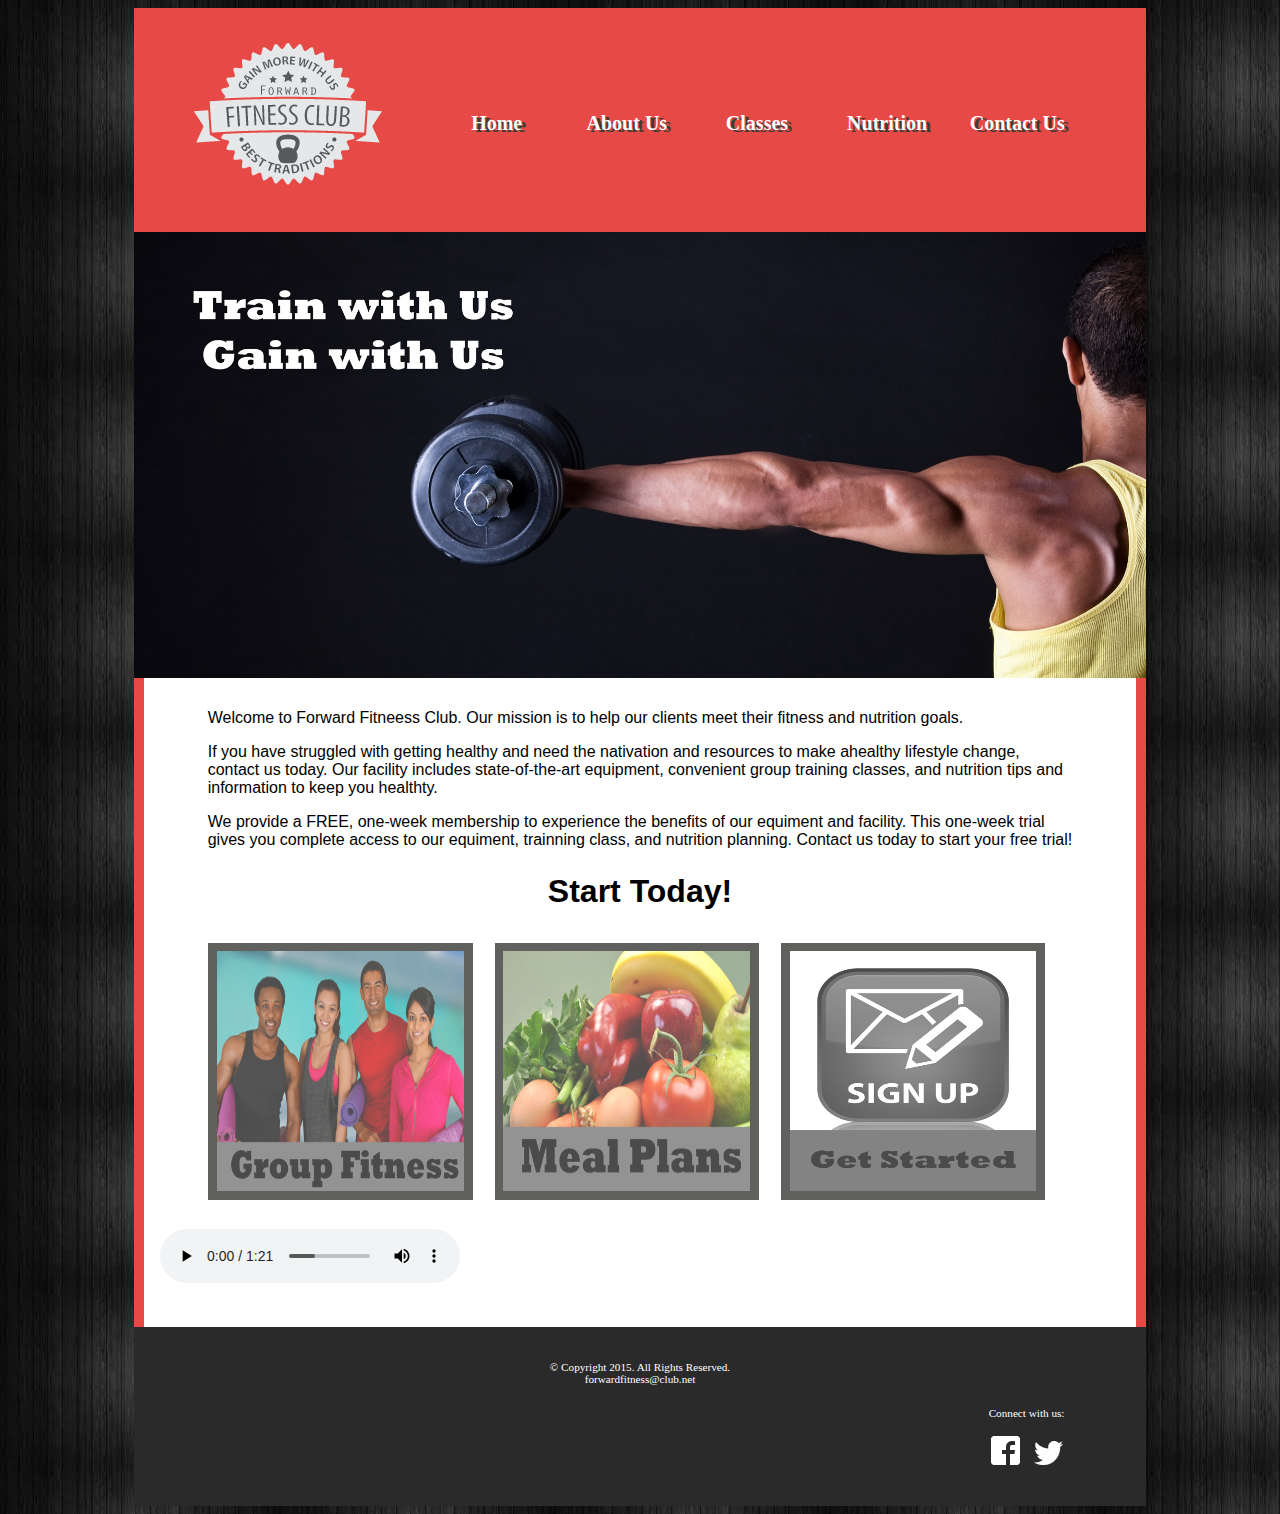
<file: index.html>
<!DOCTYPE html>
<!-- Nguyen Thanh Quang - B1906749
	13/5/2021-->
<html lang="en"> <!--Khai báo ngôn ngữ của trang web là tiếng Anh-->
<head>
	<link rel="stylesheet" href="css/style.css"> <!--Liên kết đến tập tin css-->
	<title>Forward Fitness Club</title> <!--Tiêu đề trang web-->
	<meta charset="utf-8"> <!--Sử dụng bộ mã Unicode-->
	<meta name="viewport" content="width=device-width, initial-scale=1"> <!--thiết lập cho trang web hiển thị tương ứng với kích thước của từng thiết bị khác nhau. Đặt chiều rộng của trang web theo chiều rộng màn hình của thiết bị. Và thiết lập mức phóng ban đầu-->
	<meta name="description" content="Forward Fitness Club is an elite fitness center dedicated to helping our clients achieve their fitness and nutrition goals. We provide state-of-the-art fitness equipment, group fitness classes, and nutrition planning.">
	<!--Meta description mô tả nội dung của một trang web. Các công cụ tìm kiếm hiển thị meta description trong kết quả khi nó chứa các từ khóa đang được người dùng truy vấn.-->
	
	<script>
		//Hiển thị thông báo sau 2 giây
		setTimeout (function delay() {
		alert("Begin your FREE one week trial membership today!")},2000);
	</script>
</head>
<body>

	<div id="container" class="day"> <!--Sử dụng container để định dạng phần body của trang web-->
	
	<!--Sử dụng header để hiển thị logo trang web-->
	<header>
		<a href="index.html"><img src="images/ffc_logo.png" alt="Forward Fitness Club Logo"></a>
	</header>
	
	<!--Sử dụng nav để hiển các liên kết đến các trang khác trong website-->
	<nav>
		<ul>
			<li><a href="index.html">Home</a></li>
			<li><a href="about.html">About Us</a></li>
			<li><a href="class.html">Classes</a></li>
			<li><a href="nutrition.html">Nutrition</a></li>
			<li><a href="contact.html">Contact Us</a></li>
		</ul>
	</nav>
	
	<!-- Home Page Banner -->
	<div id="banner" class="desktop">
		<img src="images/homeBanner.jpg" alt="fitness banner image">
	</div>

	<!-- Sử dụng vùng main để thêm nội dung chính của trang web-->
	<main>
		
		<p>Welcome to Forward Fitneess Club. Our mission is to help our clients meet
		their fitness and nutrition goals.</p>
		
		<!--Nội dung trong thẻ div bên dưới được hiển thị cho thiết bị điện thoại-->
		<div class="mobile">
			
			<h3>FREE One-Week Trial Membership!</h3>
			<p><a href="tel: 814559608"> Call Us Today to Get Started</a></p> <!--Thêm liên kết số điện thoại-->
				
			<!--Giờ mở cửa-->
			<h4>Fitness Club Hours:</h4>
			<p>Monday - Thursday: 6:00am - 6:00pm<br>
			Friday: 6:00am - 4:00pm<br>
			Saturday: 8:00am - 6:00pm<br>
			Sunday: CLosed</p>
		</div>
			
		<!--Nội dung trong thẻ div bên dưới được hiển thị cho máy tính và máy tính bảng-->	
		<div class="desktop">
			<p>If you have struggled with getting healthy and need the nativation and resources to make ahealthy
			lifestyle change, contact us today. Our facility includes state-of-the-art equipment, convenient group
			training classes, and nutrition tips and information to keep you healthty.</p>
				
			<p>We provide a FREE, one-week membership to
			experience the benefits of our equiment and facility.
			This one-week trial gives you complete access to our equiment,
			trainning class, and nutrition planning. Contact us today to 
			start your free trial!</p>
				
			<h1>Start Today!</h1>
				
				<!--Liên kết đến các trang class.html, nutrition.html, contact.html được hiển thị bằng hình ảnh-->
			<figure>
				<a href="class.html"><img src="images/group.jpg" alt="group fitness"></a>
				<a href="nutrition.html"><img src="images/nutrition.jpg" alt="good nutrition"></a>
				<a href="contact.html"><img src="images/signup.jpg" alt="sign up icon"></a>
			</figure>
			
		</div>
		
		<!--Tự động phát âm thanh và hiển thị các nút điều khiển âm thanh (trình duyệt sẽ tự động phát file âm thanh đầu tiên được nó hỗ trợ)-->
		<audio autoplay controls>
			<source src="media/ffc_aud.mp3" type="audio/mp3">
			<source src="media/ffc_aud.ogg" type="audio/ogg">
			<source src="media/ffc_aud.wav" type="audio/wav">
			<p>Your browser does not support the audio tag.</p>
		</audio>
			
	</main>
	
	<footer> <!--Phần footer hiển thị bản quyền trang web và phương thức liên lạc-->
		<div id="coppyright">
			<p>&copy; Copyright 2015. All Rights Reserved.<br>
				<a href="mailto:forwardfitness@club.net">forwardfitness@club.net</a></p>
		</div>
		<div id="social">
			<p>Connect with us:</p>
			<p><a href="https://www.facebook.com/fwdfitclub"><img src="images/fblogo.png" alt="Facebook logo"></a>
			<a href="https://twitter.com/fwdfitclub"><img src="images/twitterlogo.png" alt="Twitter Logo"></a></p>
		</div>
	</footer>
	
	</div>
</body>
</html>
</file>
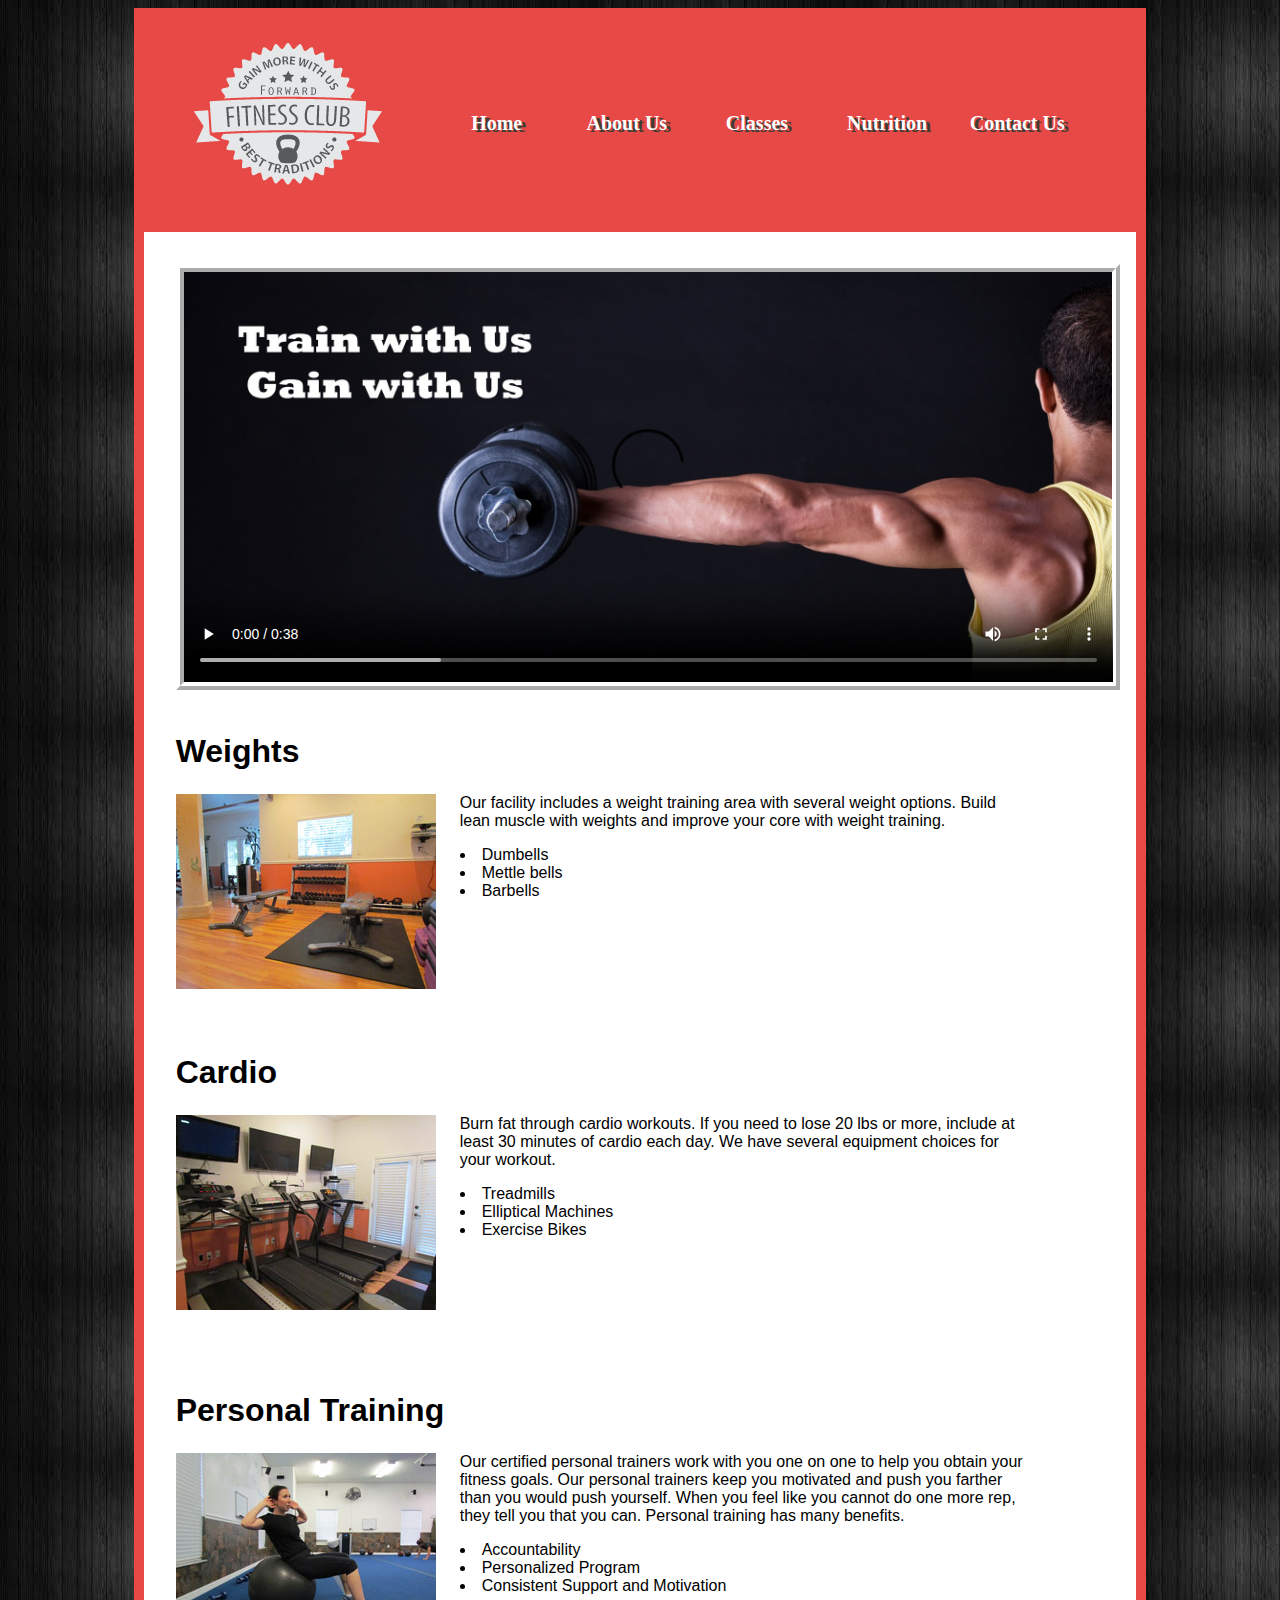
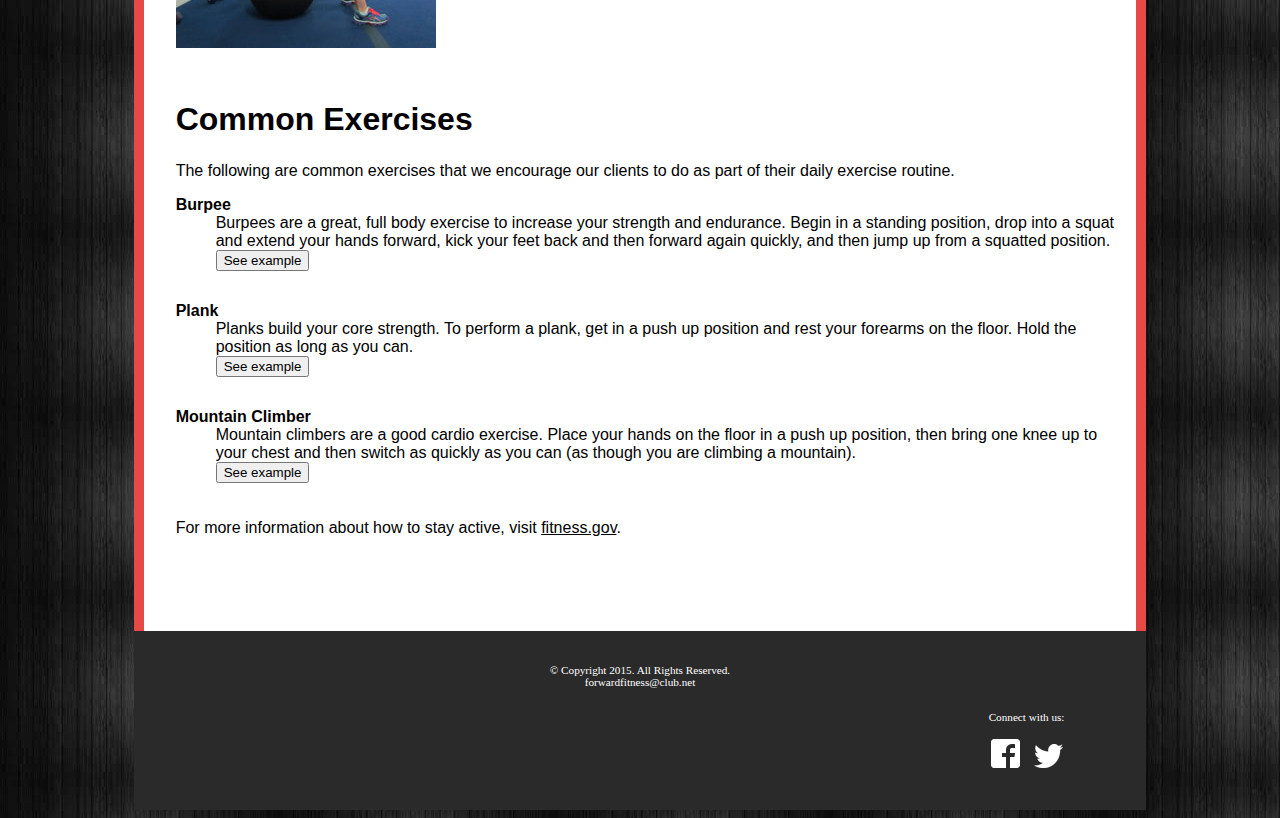
<file: about.html>
<!DOCTYPE html>
<!-- Nguyen Thanh Quang - B1906749
	13/5/2021-->
<html lang="en"> <!--Khai báo ngôn ngữ của trang web là tiếng Anh-->
<head>
	<title>Forward Fitness Club</title> <!--Tiêu đề trang web-->
	<meta charset="utf-8"> <!--Sử dụng bộ mã Unicode-->
	
	<meta name="viewport" content="width=device-width, initial-scale=1"> <!--thiết lập cho trang web hiển thị tương ứng với kích thước của từng thiết bị khác nhau. Đặt chiều rộng của trang web theo chiều rộng màn hình của thiết bị. Và thiết lập mức phóng ban đầu-->
	<meta name="description" content="Forward Fitness Club is an elite fitness center dedicated to helping our clients achieve their fitness and nutrition goals. We provide state-of-the-art fitness equipment, group fitness classes, and nutrition planning.">
	<!--Meta description mô tả nội dung của một trang web. Các công cụ tìm kiếm hiển thị meta description trong kết quả khi nó chứa các từ khóa đang được người dùng truy vấn.-->
	<link rel="stylesheet" href="css/style.css"> <!--Liên kết đến tập tin css-->
</head>
<body>

	<div id="container"> <!--Sử dụng container để định dạng phần body của trang web-->
	
	<!--Sử dụng header để hiển thị logo trang web-->
	<header>
		<a href="index.html"><img src="images/ffc_logo.png" alt="Forward Fitness Club Logo"></a>
	</header>
	
	<!--Sử dụng nav để hiển các liên kết đến các trang khác trong website-->
	<nav>
		<ul>
			<li><a href="index.html">Home</a></li>
			<li><a href="about.html">About Us</a></li>
			<li><a href="class.html">Classes</a></li>
			<li><a href="nutrition.html">Nutrition</a></li>
			<li><a href="contact.html">Contact Us</a></li>
		</ul>
	</nav>
	
	<!-- Sử dụng vùng main để thêm nội dung chính của trang web-->
	<main>
		<!--Poster của trang web sẽ được hiển thị cho đến khi người dùng nhấn nút play video trên poster-->
		<div class="video">
		<video controls poster="images/homeBanner.jpg">
			<source src="media/ffc_vid.mp4" type="video/mp4">
			<p>Your browser does not support the video tag.</p>
		</video>
		</div>
		<!--Sử dụng các thẻ section để chia nội dung chính thành nhiều phần để tiện định dạng. Trong 3 phần đầu (Weights, Cardio, Personal Training có thêm ảnh và sử dụng thẻ ul để khai trình bày danh sách không thứ tự-->
		<section>	
		<h1>Weights</h1>
		<img class="equip" src="images/equipment1.jpg" alt="Weight Equipment">
		<p>Our facility includes a weight training area with several weight options. Build lean
		muscle with weights and improve your core with weight training.</p>
		<ul class="items">
			<li>Dumbells</li>
			<li>Mettle bells</li>
			<li>Barbells</li>
		</ul>
		</section>
		<section>
		<h1>Cardio</h1>
		<img class="equip" src="images/equipment2.jpg" alt="Cardio Equipment">
		<p>Burn fat through cardio workouts. If you need to lose 20 lbs or more, include at least 30 minutes of cardio each day. We have several equipment choices for your workout.</p>
		<ul class="items">
			<li>Treadmills</li>
			<li>Elliptical Machines</li>
			<li>Exercise Bikes</li>
		</ul>
		</section>
		
		<section>
		<h1>Personal Training</h1>
		<img class="equip" src="images/equipment3.jpg" alt="Personal Training">
		<p>Our certified personal trainers work with you one on one to help you obtain your fitness goals. Our personal trainers keep you motivated and push you farther than you would push yourself. When you feel like you cannot do one more rep, they tell you that you can. Personal training has many benefits.</p>
		<ul class="items"> 
			<li>Accountability</li>
			<li>Personalized Program</li>
			<li>Consistent Support and Motivation</li>
		</ul>
		</section>
		
		<!--Phần "common exercises" chỉ hiển thị trên thiết bị máy tính và máy tính bảng. Phần này có sử dụng thẻ dl để khai báo danh sách định nghĩa-->
		<section class="tablet">
		<h1>Common Exercises</h1>
		<p>The following are common exercises that we encourage our clients to do as part of their daily exercise routine.</p>
		<dl>
			<dt>Burpee</dt>
			<dd>Burpees are a great, full body exercise to increase your strength and endurance. Begin in a standing position, drop into a squat
			and extend your hands forward, kick your feet back and then forward again quickly, and then jump up from a squatted position.
			<br>
			<button onclick="burpees()" id="burpee">See example</button> <!--Mở trang burpees.html-->
			</dd>

			<dt>Plank</dt>
			<dd>Planks build your core strength. To perform a plank, get in a push up position and rest your forearms on the floor.
			Hold the position as long as you can.
			<br>
			<button onclick="plank()" id="plank">See example</button> <!--Mở trang plank.html-->
			</dd>

			<dt>Mountain Climber</dt>
			<dd>Mountain climbers are a good cardio exercise. Place your hands on the floor in a push up position, then bring one
			knee up to your chest and then switch as quickly as you can (as though you are climbing a mountain).
			<br>
			<button onclick="mtnClimber()" id="mc">See example</button><!--Mở trang mtn.html-->
			</dd>
			</dl>
			<p>For more information about how to stay active, visit <a href=”http://www.fitness.gov/be-active/ways-to-be-active/”>fitness.gov</a>.</p><!--Thêm liên kết tuyệt đối-->
		</section>
	</main>
	
	<footer> <!--Phần footer hiển thị bản quyền trang web và phương thức liên lạc-->
		<div id="coppyright">
			<p>&copy; Copyright 2015. All Rights Reserved.<br>
				<a href="mailto:forwardfitness@club.net">forwardfitness@club.net</a></p>
		</div>
		<div id="social">
			<p>Connect with us:</p>
			<p><a href="https://www.facebook.com/fwdfitclub"><img src="images/fblogo.png" alt="Facebook logo"></a>
			<a href="https://twitter.com/fwdfitclub"><img src="images/twitterlogo.png" alt="Twitter Logo"></a></p>
		</div>
	</footer>
	
	</div>
	<!--Scripts để mở các trang web example-->
	<script src="scripts/utilities.js"></script>
	<script src="scripts/seeExample.js"></script>
</body>
</html>
</file>
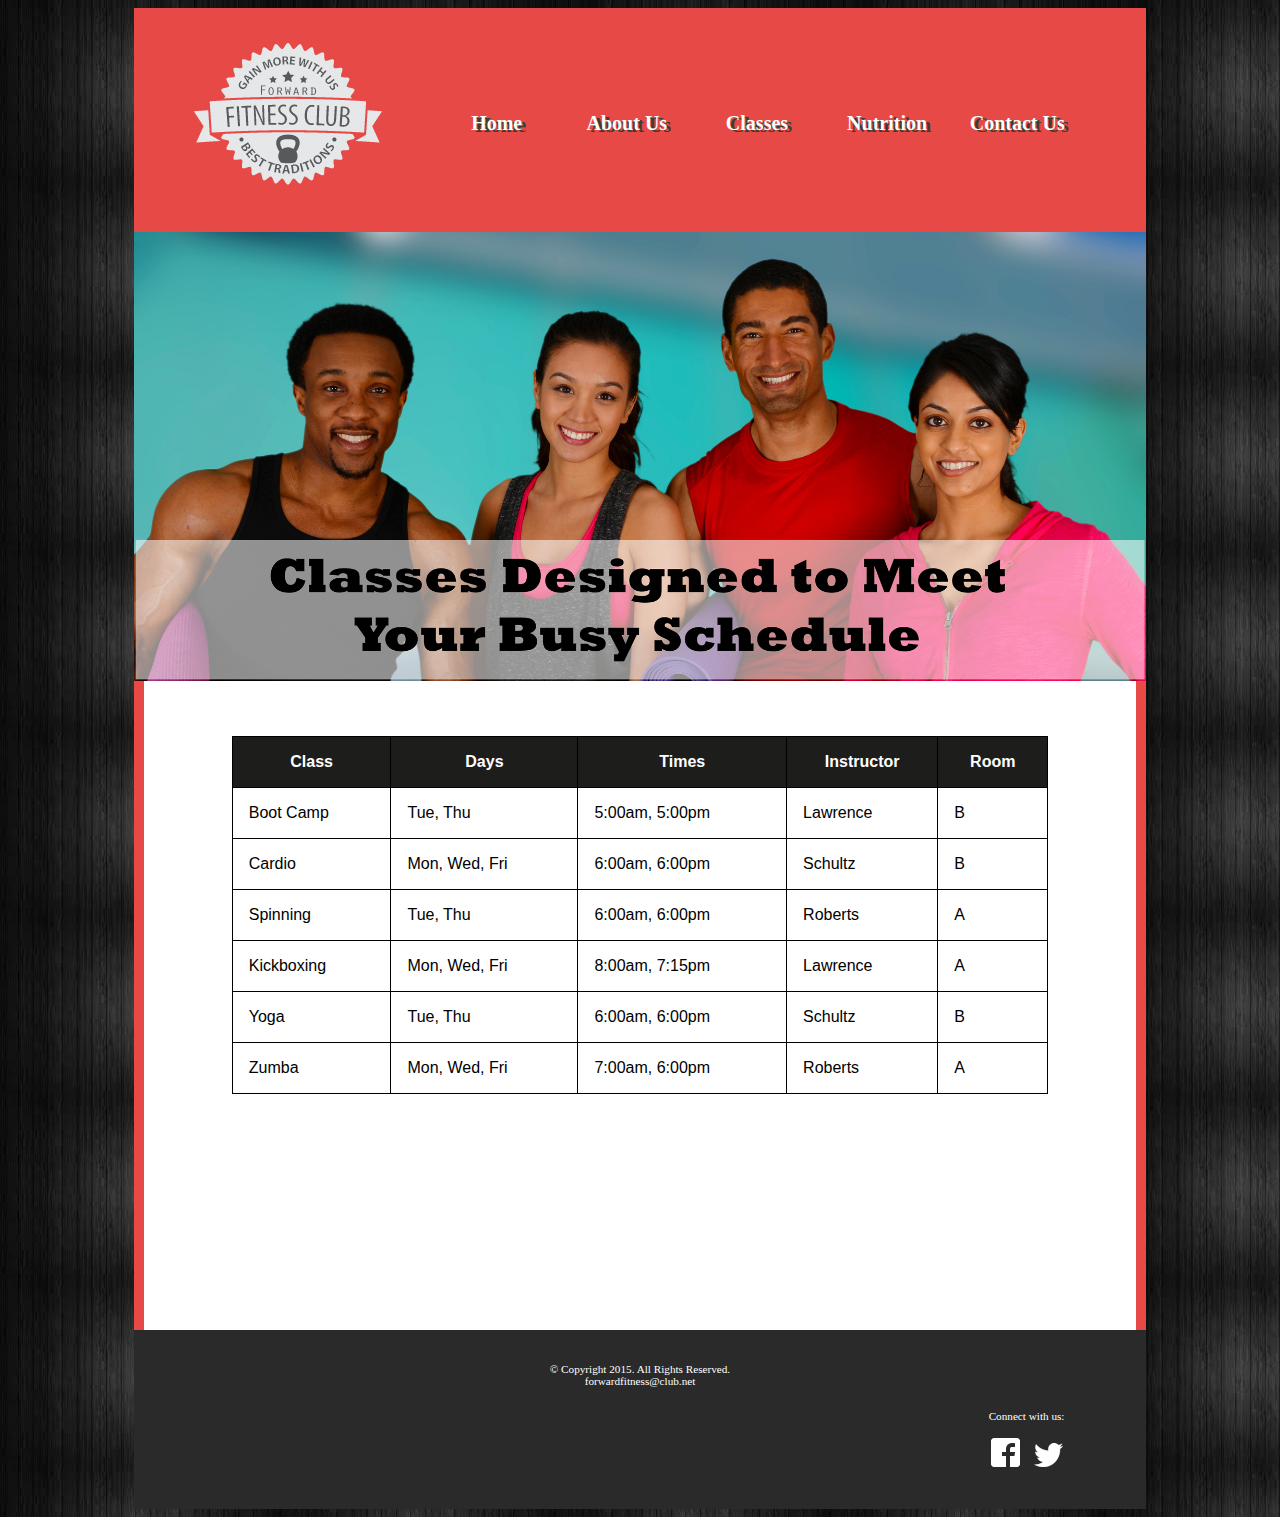
<file: class.html>
<!DOCTYPE html>
<!-- Nguyen Thanh Quang - B1906749
	13/5/2021-->
<html lang="en"> <!--Khai báo ngôn ngữ của trang web là tiếng Anh-->
<head>
	<link rel="stylesheet" href="css/style.css"> <!--Liên kết đến tập tin css-->
	<title>Forward Fitness Club</title> <!--Tiêu đề trang web-->
	<meta charset="utf-8"> <!--Sử dụng bộ mã Unicode-->
	<meta name="viewport" content="width=device-width, initial-scale=1"> <!--thiết lập cho trang web hiển thị tương ứng với kích thước của từng thiết bị khác nhau. Đặt chiều rộng của trang web theo chiều rộng màn hình của thiết bị. Và thiết lập mức phóng ban đầu-->
	<meta name="description" content="Forward Fitness Club is an elite fitness center dedicated to helping our clients achieve their fitness and nutrition goals. We provide state-of-the-art fitness equipment, group fitness classes, and nutrition planning.">
	<!--Meta description mô tả nội dung của một trang web. Các công cụ tìm kiếm hiển thị meta description trong kết quả khi nó chứa các từ khóa đang được người dùng truy vấn.-->
</head>
<body>

	<div id="container"> <!--Sử dụng container để định dạng phần body của trang web-->
	

	<!--Sử dụng header để hiển thị logo trang web-->
	<header>
		<a href="index.html"><img src="images/ffc_logo.png" alt="Forward Fitness Club Logo"></a>
	</header>
	
	<!--Sử dụng nav để hiển các liên kết đến các trang khác trong website-->
	<nav>
		<ul>
			<li><a href="index.html">Home</a></li>
			<li><a href="about.html">About Us</a></li>
			<li><a href="class.html">Classes</a></li>
			<li><a href="nutrition.html">Nutrition</a></li>
			<li><a href="contact.html">Contact Us</a></li>
		</ul>
	</nav>
	
	<!-- Classes Page Banner -->
	<div id="banner" class="desktop">
		<img src="images/classesBanner.jpg" alt="fitness classes banner image">
	</div>
	
	<!-- Sử dụng vùng main để thêm nội dung chính của trang web-->
	<main>
		<!--Hiển thị thông tin lớp học cho thiết bị điện thoại-->
		<div class="mobile">
		
			<h3>Group Fitness Clases</h3>
			<p>Boot Camp: TR 5am &amp; 5pm</p>
			<p>Cardio: MWF 6am &amp; 6pm</p>
			<p>Kickboxing: MWF 8am &amp; 7:15pm</p>
			<p>Spinning: TR 6am &amp; 6pm</p>
			<p>Yoga: TR 6am &amp; 6pm</p>
			<p>Zumba: MWF 7am &amp; 6pm</p>
			
		</div>
		
		
		<!--Hiển thị thông tin lớp học cho máy tính và máy tính bảng-->
		<div class="desktop">
		<!--Trình bày thông tin lớp học bằng bảng-->
			<table><!-- Start Table -->
				<caption>Group Fitness Class Schedule</caption> <!--Thêm tên bảng-->
				<tr><!--Hàng 1 hiển thị tiêu đề các bảng-->
					<th>Class</th>
					<th>Days</th>
					<th>Times</th>
					<th>Instructor</th>
					<th>Room</th>
				</tr>
				<tr><!--Hàng 2 hiển thị thông tin lớp học boot camp-->
					<td>Boot Camp</td>
					<td>Tue, Thu</td>
					<td>5:00am, 5:00pm</td>
					<td>Lawrence</td>
					<td>B</td>
				</tr>
				<tr><!--Hàng 3 hiển thị thông tin lớp học cardio-->
					<td>Cardio</td>
					<td>Mon, Wed, Fri</td>
					<td>6:00am, 6:00pm</td>
					<td>Schultz</td>
					<td>B</td>
				</tr>
				<tr><!--Hàng 4 hiển thị thông tin lớp học Spinning-->
					<td>Spinning</td>
					<td>Tue, Thu</td>
					<td>6:00am, 6:00pm</td>
					<td>Roberts</td>
					<td>A</td>
				</tr>
				<tr><!--Hàng 5 hiển thị thông tin lớp học Kickboxing-->
					<td>Kickboxing</td>
					<td>Mon, Wed, Fri</td>
					<td>8:00am, 7:15pm</td>
					<td>Lawrence</td>
					<td>A</td>
				</tr>
				<tr><!--Hàng 6 hiển thị thông tin lớp học Yoga-->
					<td>Yoga</td>
					<td>Tue, Thu</td>
					<td>6:00am, 6:00pm</td>
					<td>Schultz</td>
					<td>B</td>
				</tr>
				<tr><!--Hàng 7 hiển thị thông tin lớp học zumba-->
					<td>Zumba</td>
					<td>Mon, Wed, Fri</td>
					<td>7:00am, 6:00pm</td>
					<td>Roberts</td>
					<td>A</td>
				</tr>
				
			</table>
	</main>
	
	<footer> <!--Phần footer hiển thị bản quyền trang web và phương thức liên lạc-->
		<div id="coppyright">
			<p>&copy; Copyright 2015. All Rights Reserved.<br>
				<a href="mailto:forwardfitness@club.net">forwardfitness@club.net</a></p>
		</div>
		<div id="social">
			<p>Connect with us:</p>
			<p><a href="https://www.facebook.com/fwdfitclub"><img src="images/fblogo.png" alt="Facebook logo"></a>
			<a href="https://twitter.com/fwdfitclub"><img src="images/twitterlogo.png" alt="Twitter Logo"></a></p>
		</div>
	</footer>
	
	</div>
</body>
</html>
</file>
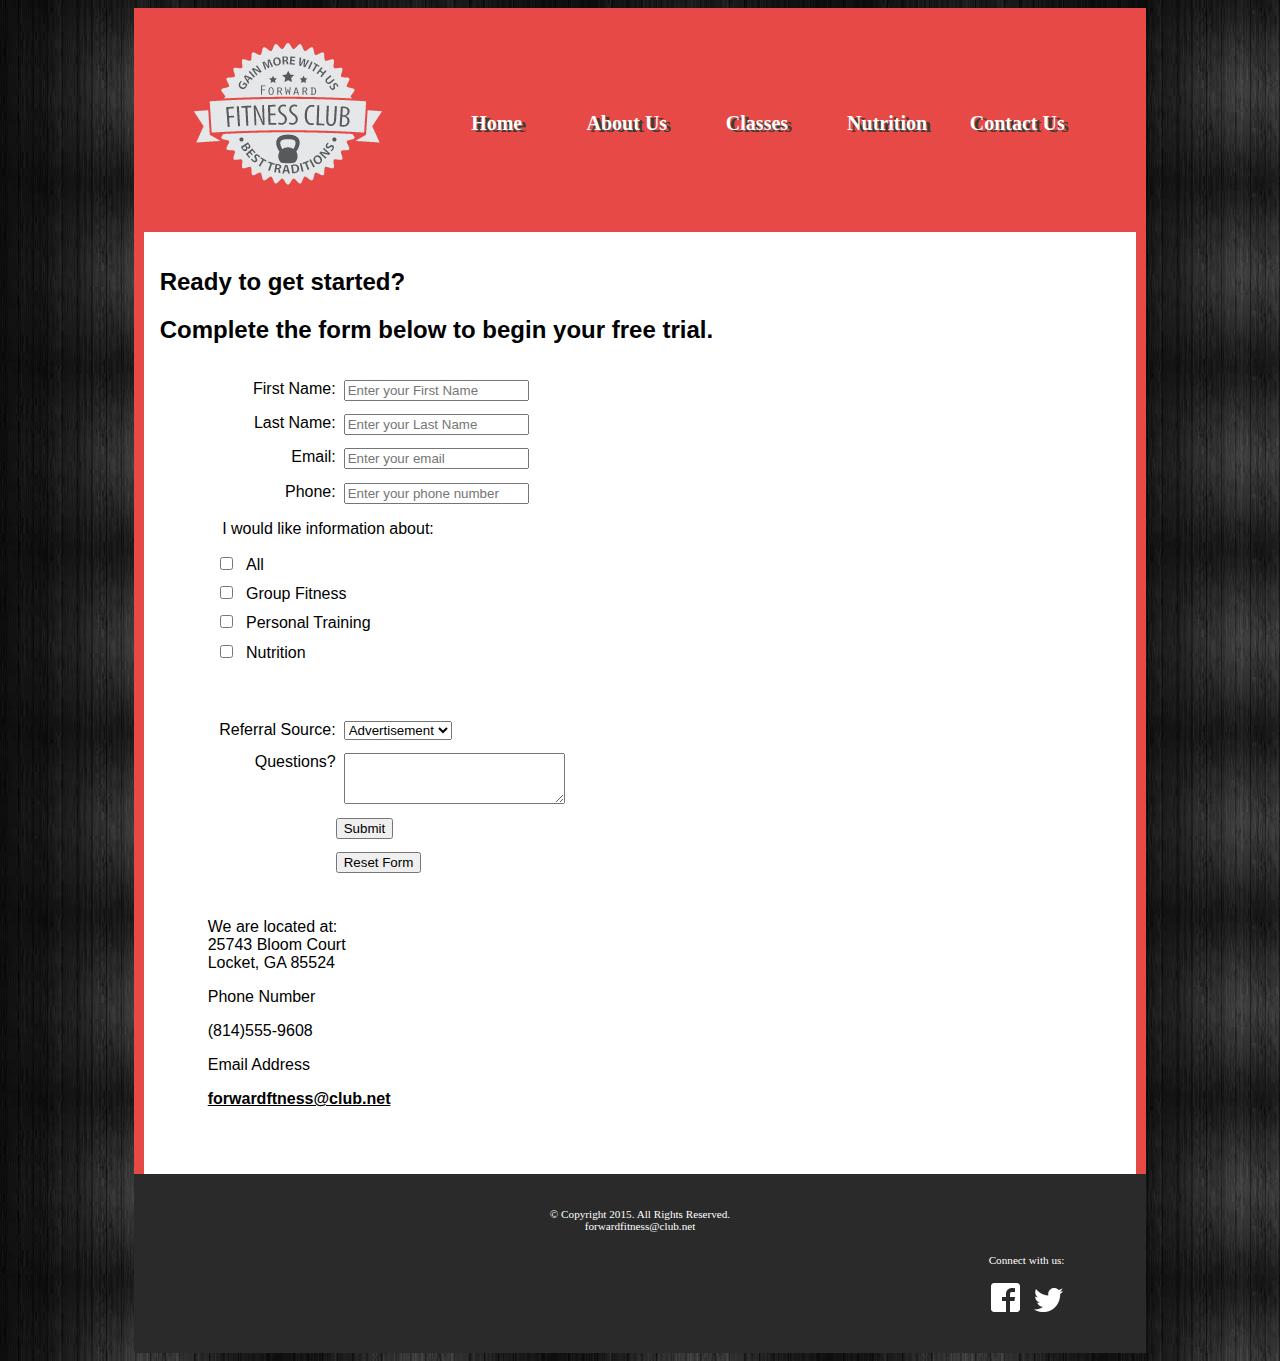
<file: contact.html>
<!DOCTYPE html>
<!-- Nguyen Thanh Quang  - B1906749
13/5/2021-->
<html lang="en"> <!--Khai báo ngôn ngữ của trang web là tiếng Anh-->
<head>
	<title>Forward Fitness Club</title> <!--Tiêu đề trang web-->
	<meta charset="utf-8"> <!--Sử dụng bộ mã Unicode-->
	<meta name="viewport" content="width=device-width, initial-scale=1"> <!--thiết lập cho trang web hiển thị tương ứng với kích thước của từng thiết bị khác nhau. Đặt chiều rộng của trang web theo chiều rộng màn hình của thiết bị. Và thiết lập mức phóng ban đầu-->
	
	<!--Meta description mô tả nội dung của một trang web. Các công cụ tìm kiếm hiển thị meta description trong kết quả khi nó chứa các từ khóa đang được người dùng truy vấn.-->
	<meta name="description" content="Forward Fitness Club is an elite fitness center dedicated to helping our clients achieve their fitness and nutrition goals. We provide state-of-the-art fitness equipment, group fitness classes, and nutrition planning.">
	<link rel="stylesheet" href="css/style.css"> <!--Liên kết đến tập tin css-->
</head>
<body>

	<div id="container"> <!--Sử dụng container để định dạng phần body của trang web-->
	
	
	<!--Sử dụng header để hiển thị logo trang web-->
	<header>
		<a href="index.html"><img src="images/ffc_logo.png" alt="Forward Fitness Club Logo"></a>
	</header>
	
	<!--Sử dụng nav để hiển các liên kết đến các trang khác trong website-->
	<nav>
		<ul>
			<li><a href="index.html">Home</a></li>
			<li><a href="about.html">About Us</a></li>
			<li><a href="class.html">Classes</a></li>
			<li><a href="nutrition.html">Nutrition</a></li>
			<li><a href="contact.html">Contact Us</a></li>
		</ul>
	</nav>
	
	<!-- Sử dụng vùng main để thêm nội dung chính của trang web-->
	<main>
		<h2>Ready to get started?</h2>
		<h2>Complete the form below to begin your free trial.</h2>
		
		<form id="main" action="/contact/" method="post"> <!--Sử dụng form-->
				<!--Sử dụng label để gán nhãn và input type="text" để định dạng kiểu input cho first name và last name-->
				<label for="fName">First Name:</label>
				<input type="text" id="fName" name="fName" placeholder="Enter your First Name">
				
				<label for="lName">Last Name:</label>
				<input type="text" id="lName" name="lName" placeholder="Enter your Last Name">
				<!--Sử dụng input type="email" để tự động kiểm tra giá trị nhập vào-->
				<label for="email">Email:</label>
				<input type="email" id="email" name="email" placeholder="Enter your email"><!--CHECK THIS-->
				<!--Sử dụng input type="tel" để xác định trường nhập số điện thoại-->
				<label for="phone">Phone:</label>
				<input type="tel" id="phone" name="phone" placeholder="Enter your phone number">
				
				<!--Sử dụng check box. Nếu chọn All thì Group Fitness, Personal Training, Nutrition sẽ được chọn; nếu bỏ chọn bất kỳ phần checkbox nào All sẽ không được chọn-->
				<p>I would like information about:</p>
				<ul>
					<li><input type="checkbox" value="all" id="all" class="chkbx">All</li>
					<li><input type="checkbox" name="genre" id="grpfit" value="grpfit" class="chkbx">Group Fitness</li>
					<li><input type="checkbox" name="genre" id="prtrain" value="prtrain" class="chkbx">Personal Training</li>
					<li><input type="checkbox" name="genre" id="nutr" value="nutr" class="chkbx">Nutrition</li>
				</ul>
				
				<!--Sử dụng danh sách chọn (danh sách thả xuống) gồm 5 lựa chọn là: Advertisement, Friend, Google, Social Meadia, Other-->
				<label for="reference">Referral Source:</label>
				<select name="reference" id="reference">
					<option value="ad">Advertisement</option>
					<option value="friend">Friend</option>
					<option value="google">Google</option>
					<option value="social">Social Media</option>
					<option value="other">Other</option>
				</select>
				
				<!--Sử dụng textarea để người dùng nhập câu hỏi-->
				<label for="questions">Questions?</label>
				<textarea id="questions" name="questions" rows="3" cols="25"></textarea>
				
				<!--Khai báo nút submit-->
				<input type="submit" id="submit" value="Submit" class="btn" onclick="tyAlert()">
				
				<!--Khai báo nút reset-->
				<input type="reset" id="reset" value="Reset Form" class="btn">
		</form> <!--Kết thúc form-->

		<!--Hiển thị địa chỉ-->
		<p>We are located at:<br>
		25743 Bloom Court<br>
		Locket, GA 85524</p>
		
		<!--Hiển thị số điện thoại-->
		<p>Phone Number</p>
			<!--Tạo liên kết với số điện thoại đối với điện thoại-->
			<p><a class="mobile" href="tel:8145559608">(814) 555-9608</a>
			<!--Khai báo kiểu trình bày số điệnt thoại trên máy tính và máy tính bảng-->
			<span class="desktop">(814)555-9608</span></p>
		
		<!--Hiển thị địa chỉ email-->
		<p>Email Address<br></p>
		<!--Liên kết đến địa chỉ email được khai báo-->
		<p><a href="mailto:forwardftness@club.net" class="contact">forwardftness@club.net</a></p>
		<br><br>
	</main>
	
	<footer> <!--Phần footer hiển thị bản quyền trang web và phương thức liên lạc-->
		<div id="coppyright">
			<p>&copy; Copyright 2015. All Rights Reserved.<br>
				<a href="mailto:forwardfitness@club.net">forwardfitness@club.net</a></p>
		</div>
		<div id="social">
			<p>Connect with us:</p>
			<p><a href="https://www.facebook.com/fwdfitclub"><img src="images/fblogo.png" alt="Facebook logo"></a>
			<a href="https://twitter.com/fwdfitclub"><img src="images/twitterlogo.png" alt="Twitter Logo"></a></p>
		</div>
	</footer>
	</div>
	<!--Khai báo scripts-->
	<script src="scripts/utilities.js"></script>
	<script src="scripts/myFunction.js"></script>
</body>
</html>
</file>
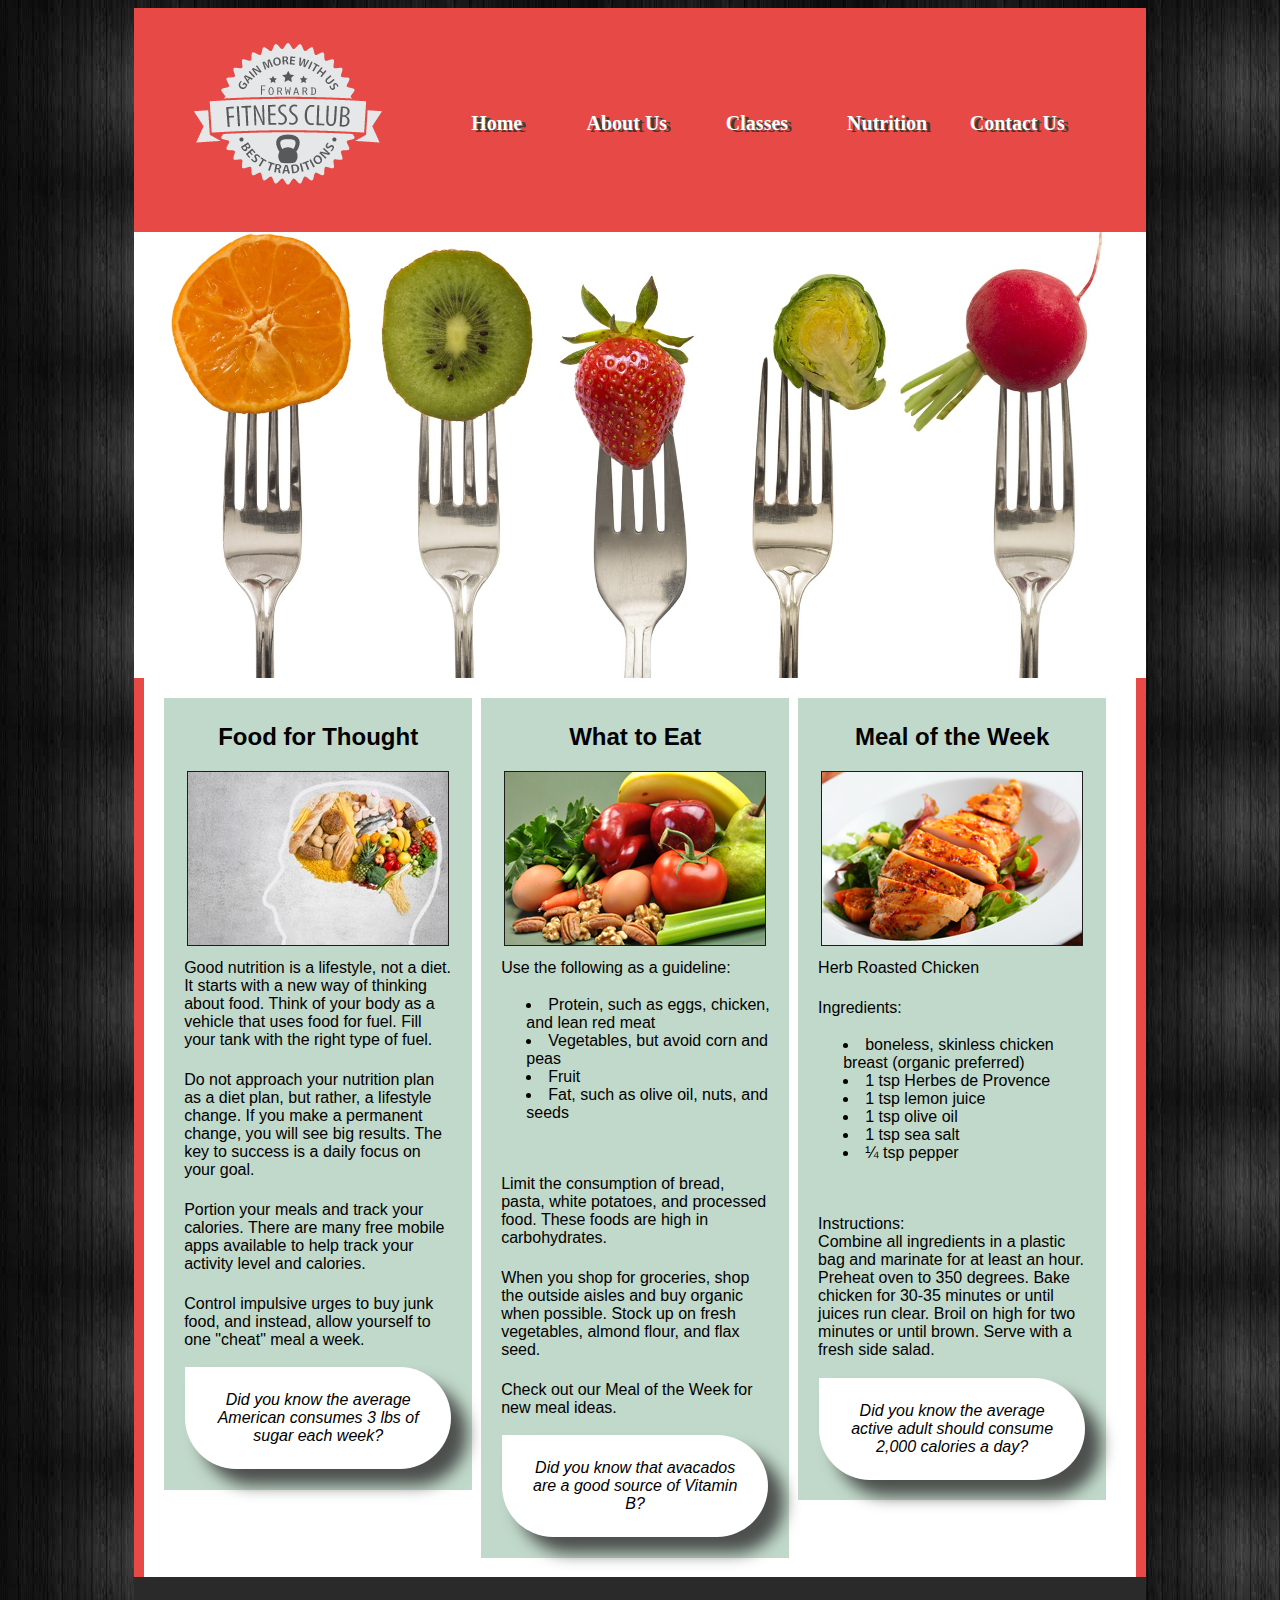
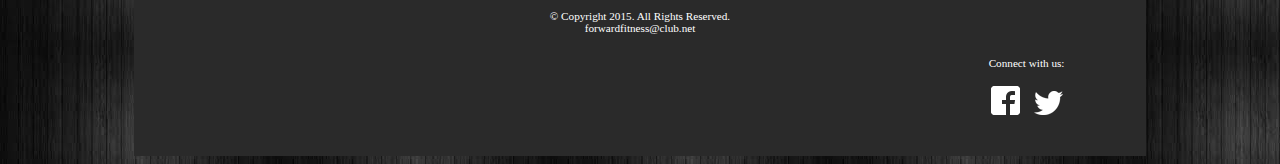
<file: nutrition.html>
<!DOCTYPE html>
<!-- Nguyen Thanh Quang - B1906749
	13/5/2021-->
<html lang="en"> <!--Khai báo ngôn ngữ của trang web là tiếng Anh-->
<head>
	<link rel="stylesheet" href="css/style.css"> <!--Liên kết đến tập tin css-->
	<title>Forward Fitness Club</title> <!--Tiêu đề trang web-->
	<meta charset="utf-8"> <!--Sử dụng bộ mã Unicode-->
	<meta name="viewport" content="width=device-width, initial-scale=1"> <!--thiết lập cho trang web hiển thị tương ứng với kích thước của từng thiết bị khác nhau. Đặt chiều rộng của trang web theo chiều rộng màn hình của thiết bị. Và thiết lập mức phóng ban đầu-->
	<meta name="description" content="Forward Fitness Club is an elite fitness center dedicated to helping our clients achieve their fitness and nutrition goals. We provide state-of-the-art fitness equipment, group fitness classes, and nutrition planning.">
	<!--Meta description mô tả nội dung của một trang web. Các công cụ tìm kiếm hiển thị meta description trong kết quả khi nó chứa các từ khóa đang được người dùng truy vấn.-->
</head>
<body>

	<div id="container"> <!--Sử dụng container để định dạng phần body của trang web-->
	
	<!--Sử dụng header để hiển thị logo trang web-->
	<header>
		<a href="index.html"><img src="images/ffc_logo.png" alt="Forward Fitness Club Logo"></a>
	</header>
	
	<!--Sử dụng nav để hiển các liên kết đến các trang khác trong website-->
	<nav>
		<ul>
			<li><a href="index.html">Home</a></li>
			<li><a href="about.html">About Us</a></li>
			<li><a href="class.html">Classes</a></li>
			<li><a href="nutrition.html">Nutrition</a></li>
			<li><a href="contact.html">Contact Us</a></li>
		</ul>
	</nav>
	
	<!-- Khai báo Nutrition Page Banner cho desktop và tablet-->
	<div id="banner" class="desktop">
		<img src="images/nutritionBanner.jpg" alt="nutrition banner image">
	</div>
	
	<!-- Sử dụng vùng main để thêm nội dung chính của trang web-->
	<main>
	
	<!--Sử dụng article để chia nội dung trang web thành 3 phần. Với mỗi phần lại thêm hình ảnh và định dạng aside cho máy tính và máy tính bảng-->
	<article>
		<h2>Food for Thought</h2>
		<img src="images/nutrition1.jpg" alt="good nutrition" class="desktop">
		<p>Good nutrition is a lifestyle, not a diet. It starts with a new way of thinking about food. Think of your body as a vehicle that uses food for fuel. Fill your tank with the right type of fuel.</p>
		<p>Do not approach your nutrition plan as a diet plan, but rather, a lifestyle change. If you make a permanent change, you will see big results. The key to success is a daily focus on your goal.</p> 
		<p>Portion your meals and track your calories. There are many free mobile apps available to help track your activity level and calories.</p>
		<p>Control impulsive urges to buy junk food, and instead, allow yourself to one "cheat" meal a week.</p>
		<aside>Did you know the average American consumes 3 lbs of sugar each week?</aside>
	</article>
	
	<article>
		<h2>What to Eat</h2>
		<img src="images/nutrition2.jpg" alt="healthy food" class="desktop">
		<p>Use the following as a guideline:</p>
		<ul>
			<li>Protein, such as eggs, chicken, and lean red meat</li>
			<li>Vegetables, but avoid corn and peas</li>
			<li>Fruit</li>
			<li>Fat, such as olive oil, nuts, and seeds</li>
		</ul>
		<p>Limit the consumption of bread, pasta, white potatoes, and processed food. These foods are high in carbohydrates.</p>
		<p>When you shop for groceries, shop the outside aisles and buy organic when possible. Stock up on fresh vegetables, almond flour, and flax seed.</p>
		<p>Check out our Meal of the Week for new meal ideas.</p>
		<aside>Did you know that avacados are a good source of Vitamin B?</aside>
	</article>
	
	<article>
		<h2>Meal of the Week</h2>
		<img src="images/nutrition3.jpg" alt="healthy nutrition meal" class="desktop">
		<p>Herb Roasted Chicken</p>
		<p>Ingredients:</p>
		<ul>
			<li>boneless, skinless chicken breast (organic preferred)</li>
			<li>1 tsp Herbes de Provence</li>
			<li>1 tsp lemon juice</li>
			<li>1 tsp olive oil</li>
			<li>1 tsp sea salt</li>
			<li>&frac14; tsp pepper</li>
		</ul>
		<p>Instructions:<br>
		Combine all ingredients in a plastic bag and marinate for at least an hour. Preheat oven to 350 degrees. Bake chicken for 30-35 minutes or until juices run clear. Broil on high for two minutes or until brown. Serve with a fresh side salad.</p>
		<aside>Did you know the average active adult should consume 2,000 calories a day?</aside>
	</article>
	
	</main>
	
	<footer> <!--Phần footer hiển thị bản quyền trang web và phương thức liên lạc-->
		<div id="coppyright">
			<p>&copy; Copyright 2015. All Rights Reserved.<br>
				<a href="mailto:forwardfitness@club.net">forwardfitness@club.net</a></p>
		</div>
		<div id="social">
			<p>Connect with us:</p>
			<p><a href="https://www.facebook.com/fwdfitclub"><img src="images/fblogo.png" alt="Facebook logo"></a>
			<a href="https://twitter.com/fwdfitclub"><img src="images/twitterlogo.png" alt="Twitter Logo"></a></p>
		</div>
	</footer>
	
	</div>
</body>
</html>
</file>
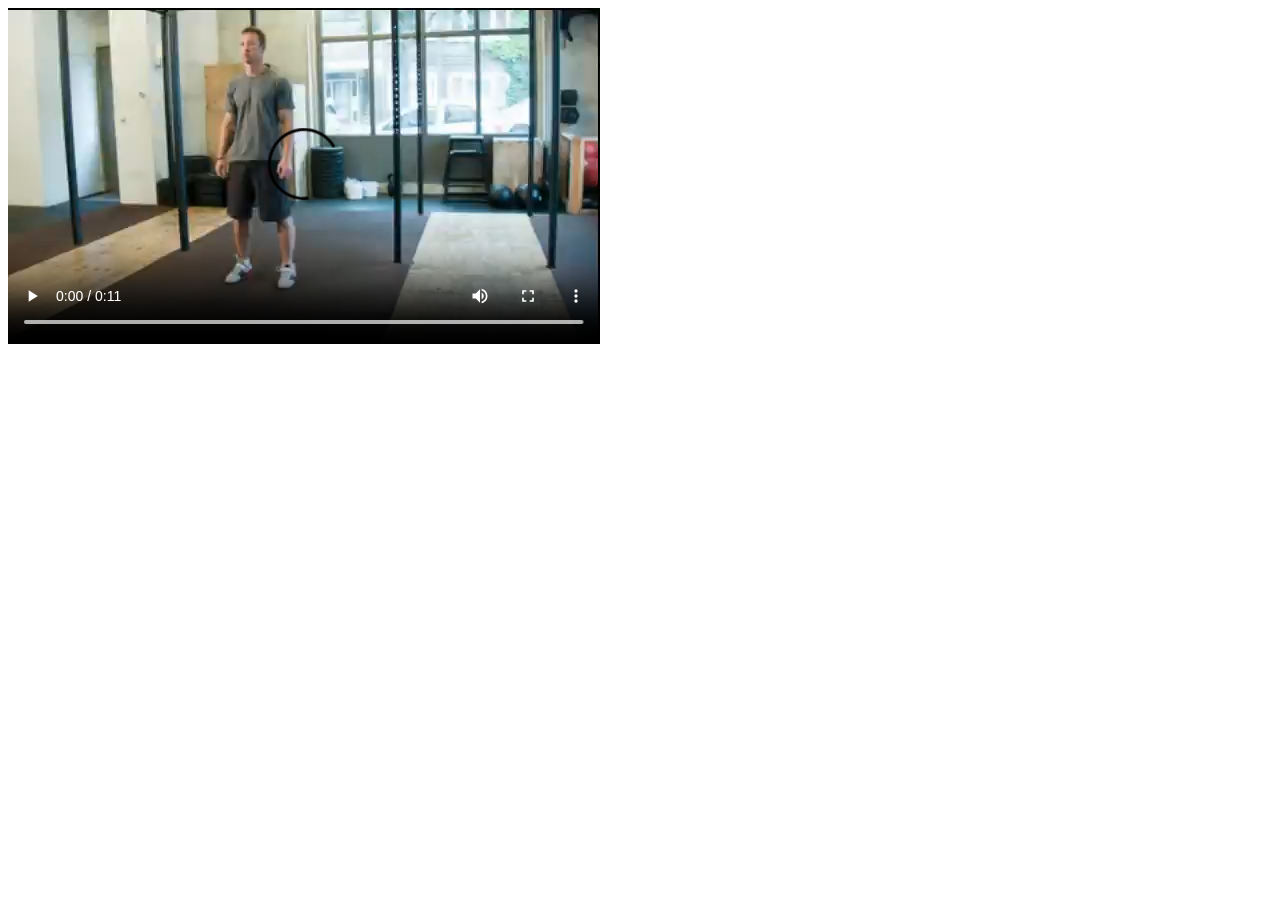
<file: examplePages/burpees.html>
<!DOCTYPE html>
<!-- Nguyen Thanh Quang - B1906749
5/6/2021-->
<html>
<head>
	<meta charset="utf-8">
	<title>Burpees</title>
</head>
<video controls> <!--Mở video burpees.mp4-->
	<source src="../media/burpees.mp4" type="video/mp4">
	<p>Your browser does not support the video tag.</p>
</video>
</html>
</file>
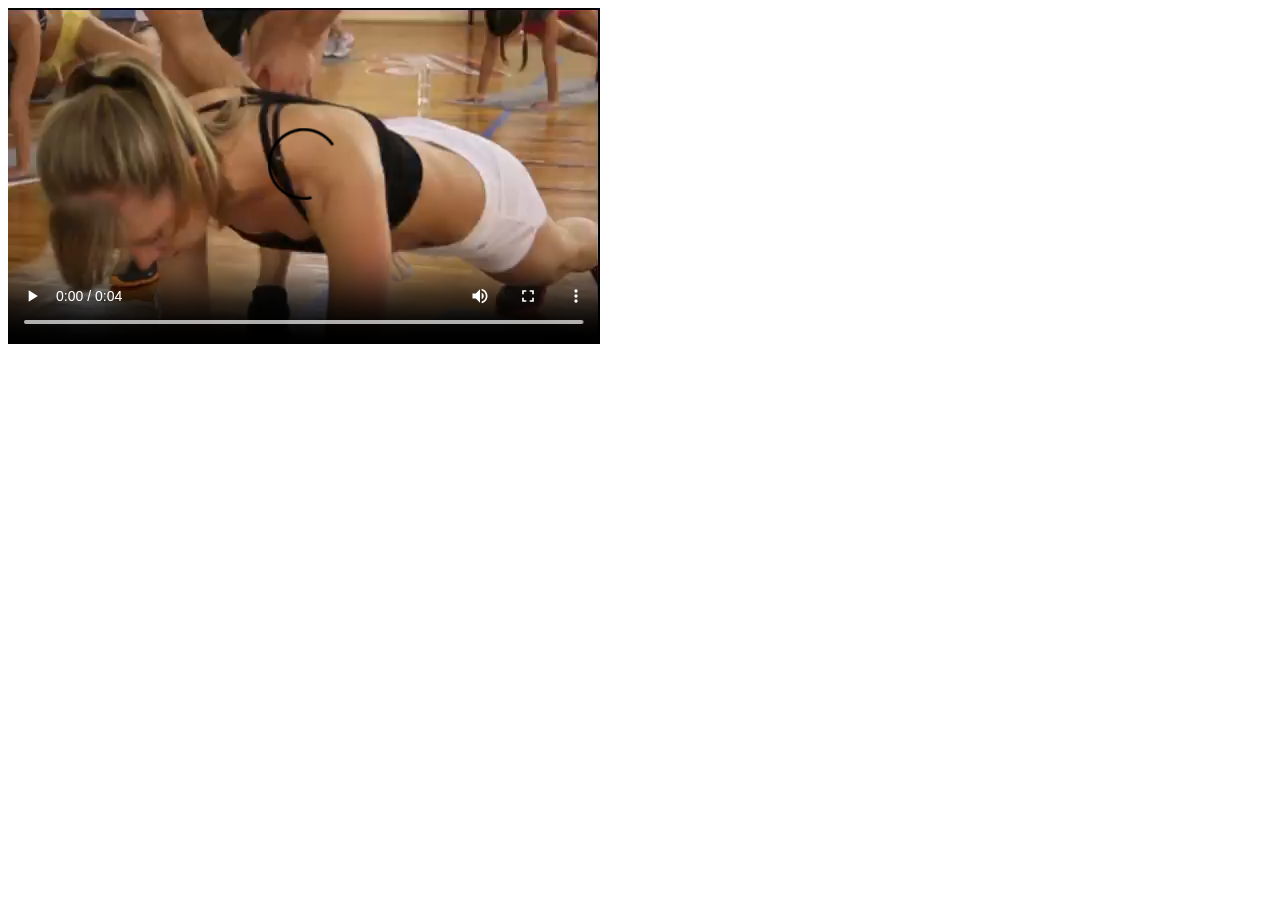
<file: examplePages/mtn.html>
<!DOCTYPE html>
<!-- Nguyen Thanh Quang - B1906749
5/6/2021-->
<html>
<head>
	<meta charset="utf-8">
	<title>Mountain Climber</title>
</head>
<video controls>	<!--Mở video mc.mp4-->
	<source src="../media/mc.mp4" type="video/mp4">
	<p>Your browser does not support the video tag.</p>
</video>
</html>
</file>
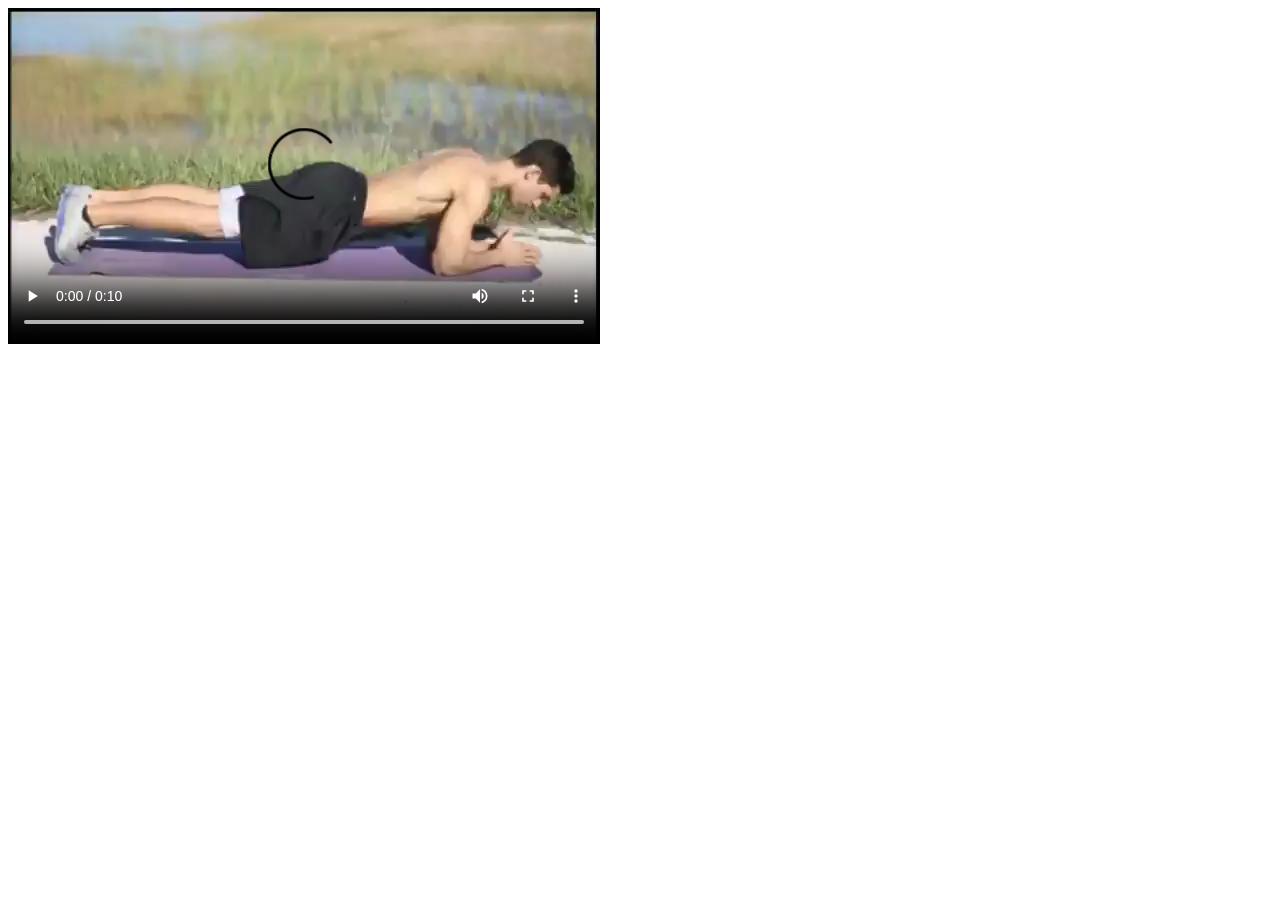
<file: examplePages/plank.html>
<!DOCTYPE html>
<!-- Nguyen Thanh Quang - B1906749
5/6/2021-->
<html>
<head>
	<meta charset="utf-8">
	<title>Plank</title>
</head>
<video controls> <!--Mở video plank.mp4-->
	<source src="../media/plank.mp4" type="video/mp4">
	<p>Your browser does not support the video tag.</p>
</video>
</html>
</file>
<file: css/style.css>
/*Style sheet created by: Nguyen Thanh Quang - B1906749
 13/5/2021*/

/*Định dạng màu cho phần body của website*/
body {
	background-color: #e64946;
}

/*Định dạng chiều rộng hình ảnh chiếm 100% chiều rộng của phần tử chứa nó giúp kích thước ảnh có thể thay đổi linh hoạt theo phần tử chứa nó*/
img{
	max-width: 100%
}

/*Style for Mobile Layout*/

/* Định dạng phần có id container có chiều rộng 100%, trình duyệt tự động tính toán lề trái và lề phải*/
#container {
	width: 100%;
	margin-left: auto;
	margin-right: auto;
}

/* Căn giữa ký tự trong thẻ header */
header {
	text-align: center;
}

/* Định dạng chữ trong thẻ nav có font-family lần lượt là Georgia, "Times New Roman" thuộc nhóm font serif; kích cỡ chữ 1.25em, kiểu chữ in đậm, căn giữa, lề trên thục lên 1.5em*/
nav { 
	font-family: Georgia, "Times New Roman", serif;
	font-size: 1.25em;
	font-weight: bold;
	text-align: center;
	margin-top: -1.5em;
}

/* Định dạng các thẻ ul là con của thẻ nav có: padding có giá trị là 0, lề trên và lề dưới là 0.5em*/
nav ul{
	padding: 0;
	margin-top: 0.5em;
	margin-bottom: 0.5em;
}

/* Định dạng màu nền, border-radius để tạo độ bo góc, bỏ kí hiệu đầu dòng, căn lề và padding cho các thẻ li chứ trong thẻ nav*/ 
 nav li{
	background-color: #9d9d93;
	border-radius: 2em;
	list-style-type: none;
	margin: 0.3em;
	padding: 0.4em;
 }
 
 /* Định dạng chữ trong các thẻ a là con của thẻ li chứa trong thẻ nav thành màu trắng và bỏ gạch chân */
 nav li a{
	 color: #FFFFFF;
	 text-decoration: none;
 }
 
 /* Hiển thị các phần tử có class mobile theo kiểu inline */
 .mobile {
	 display: inline;
 }
 
 /* Dấu các phần tử có class desktop */
 .desktop{
	 display: none;
 }

/*Định dạng thẻ main hiển thị theo kiểu block, định dạng font-family, font-size, căn lề trên, padding, bo góc, đặt màu nền và tự động tính min-height*/
main {
	display: block;
	font-family: Verdana, Arial, sans-serif;
	font-size: 1em;
	margin-top: 0.5em;
	padding: 1em;
	border-radius: 2em 0 2em 0;
	background-color: #FFFFFF;
	min-height: calc(100vh - 280px);
}

/* Định dạng màu nền, bo góc, màu chữ, kiểu chữ đậm, padding và bỏ gạch chân cho các thẻ a là thẻ con của main */
main a{
	background-color: #9d9d93;
	border-radius: 1em;
	color: #FFFFFF;
	font-weight: bold;
	padding: 0.5em;
	text-decoration: none;
}

/*Định dạng kích thước văn bản là .70em, căn giữa cho văn bản, căn lề trên 2em và màu chữ cho phần footer  */
footer{
	font-size: .70em;
	text-align: center;
	margin-top: 2em;
	color: #FFFFFF;
}

/* Định dạng màu và bỏ gạch chân cho thẻ a ở trong thẻ footer */
footer a {
	color: #FFFFFF;
	text-decoration: none;
}

 /* Dấu phần tử có class tablet */ 
 .tablet {
	 display: none;
 }

/* Dấu phần tử có class equip */
.equip{
	display: none;
}

/* Định dạng kiểu chữ in nghiêng cho thẻ aside */
aside {
	font-style: italic;
}

/* Các thẻ input, select, and textarea được hiển thị theo kiểu block và căn lề dưới 1em */
input, select, textarea {
	display: block;
	margin-bottom: 1em;
}

/* Hiển thị kiểu block cho thẻ label */
label {
	display: block;
}

/* Bỏ ký hiệu đầu dòng cho các thẻ ul được chứa trong thẻ form */
form ul{
	list-style-type: none;
}

/* Hiển thị kiểu inline-block và căn lề phải 1em cho các phần tử có class chkbx */
.chkbx {
	display: inline-block;
	margin-right: 1em;
}

/*Định dạng phần tử có class video */
.video {
	padding: 1em;
	text-align: center;
}

/*Định dạng phần tử video*/
video {
	border: 0.5em ridge #FFFFFF;
	height: auto;
	max-width: 100%;
}

/* Cho các phần tử có id là copyright nổi qua trái trình duyệt và căn lề trên là 2em, đặt độ rộng phần tử là 80% */
#copyright {
	float: left;
	margin-top: 2em;
	width: 80%;
}

/*Đặt độ rộng và căn lề giữa cho phần tử có id là social */
#social {
	width: 20%;
	margin: 0 auto;
}

/*Padding các ảnh bên trong phần tử có id social 0.5em  */
#social img {
	padding: 0.5em;
}

/*Định nghĩa chế độ xem kiểu máy tính bảng cho các thiết bị có kích thước tối thiểu 660px*/

@media only screen and (min-width: 660px) {
	
	/* Hiển thị các liên kết trên một hàng ngang */
	 nav li{
		display: inline;
		float: left;
		margin-left: 1%;
		margin-right: 1%;
		padding-left: 0;
		padding-right: 0;
		width: 18%;
		white-space: nowrap;
		border-radius: 0;
		background-color: transparent;
	}
	
	/* Định dạng độ rộng, clear trái và căn lề trên, trái, phải và overflow cho phần tử main */
	main{
		width: 95%;
		clear: left;
		margin-top: -0.3em;
		margin-left: auto;
		margin-right: auto;
		border-radius: 0;
		overflow: auto;
	}

	/* Dấu các phần tử có class mobile */
	 .mobile {
		display: none;
	}
	
	/* Hiển thị các phần tử có class desktop theo kiểu inline */ 
	.desktop{
		display: inline;
	}
	
	/* Các phần tử có class equip hiển thị theo kiểu inline, nổi qua trái và căn lề phải 1.5em */
	.equip{
		display: inline;
		float: left;
		margin-right: 1.5em;
	}
	
	/* Hiển thị các mục danh sách có class items theo kiểu block và đặt vị trí là inside */
	.items {
		display: block;
		list-style-position: inside;
	}
	
	/* Hiển thị các phần tử có class tablet theo kiểu block, căn lề trên -3em và lề dưới -1em */
	.tablet{
		display: block;
		margin-top: -3em;
		margin-bottom: -1em;
	}
	
	/* Định dạng kiểu chữ in đậm và căn lề trên 0.7 em cho thẻ dt */
	dt {
		font-weight: bold;
		margin-top: 0.7em;
	}
	
	/* Căn giữa cho thẻ h1 */
	h1 {
		text-align: center;
	}
	
	/* Định dạng màu nền, kiểu hiển thị inline, chiều rộng, chiều cao, căn lề và padding cho thẻ img bên trong thẻ figure */
	figure img{
		background-color: #1D1D1C;
		display: inline;
		height: 8em;
		width: 28%;
		margin: 1%;
		padding: 1%;
	}
	
	/* Định dạng màu nền, padding, bỏ gạch chân cho các thẻ a bên trong thẻ figure */
	figure a{
		background-color: transparent;
		padding:0;
		text-decoration: none;
	}
	
	/* Định dạng padding-bottom 3em cho thẻ section */
	section {
		padding-bottom: 3em;
	}
	
	/* Căn trái cho các thẻ h1 bên trong thẻ section */
	section h1 {
		text-align: left;
	}
	
	/* Định dạng màu nền, màu chữ, font-weight, padding, và gạch chân cho các thẻ a bên trong thẻ section */
	section a {
		background-color: transparent;
		color: #1D1D1C;
		font-weight: normal;
		padding: 0;
		text-decoration: underline;
	}
	
	/* Định dạng màu nền, màu chữ, padding và gạch chân cho các phần tử có class contact */
	.contact {
		background-color: transparent;
		color: #1D1D1C;
		padding: 0;
		text-decoration: underline;
	}
	
	/* Định dạng màu nền, nổi qua trái, căn lề, padding, căn giữa ký tự và độ rộng cho thẻ article */
	article {
		background-color: #C1D9CA;
		float: left;
		margin: 0.5%;
		padding: 0.5%;
		text-align: center;
		width: 31%;
	}
	
	/* Định dạng kiểu đường viền, căn lề trái và lề phải cho thẻ img là con của thẻ article bên trong thẻ main */
	main article img {
		border: solid 0.1em #1D1D1C;
		margin-left: auto;
		margin-right: auto;
	}
	
	/* Định dạng màu chữ, căn lề trên, padding, căn trái ký tự cho các thẻ p là con của thẻ article bên trong thẻ main */
	main article p {
		color: #000000;
		margin-top: 2%;
		padding: 1%;
		text-align: left;
	}
	
	/* Căn trái ký tự cho các thẻ ul bên trong thẻ article là con của thẻ main */
	main article ul {
		text-align: left;
	}
	
	/* Định dạng màu nền, bo góc, đổ bóng đường viền, padding và căn lề cho phần tử aside */
	aside {
		background-color: #FFFFFF;
		border-radius: 0 5em 5em 5em;
		box-shadow: 1em 1em 1em #4C4F4D;
		padding: 1.5em;
		margin: 1em;
	}
	
	/* Định dạng kiểu đường viền, gộp các đường viền, căn lề trái, lề phải và độ rộng của thẻ table */
	table {
		border: 0.1em solid #000000;
		border-collapse: collapse;
		margin-left: auto;
		margin-right: auto;
		width: 100%;
	}
	
	/* Định dạng kiểu đường viền và padding cho các thẻ th và td*/
	th, td {
		border: 0.1em solid #000000;
		padding: 1em;
	}
	
	/* Định dạng màu nền và màu chữ cho các thẻ th */
	th {
		background-color: #1D1D1C;
		color: #FFFFFF;
	}
	
	/* Định dạng cỡ chữ, in đậm, và padding-bottom cho thẻ caption */
	caption {
		font-size: 1.5em;
		font-weight: bold;
		padding-bottom: 0.5em;
	}
	
	/* Cho thẻ label nổi qua trái và định dạng padding-right, căn phải ký tự và đặt độ rộng cho thẻ label */
	label {
		float: left;
		padding-right: 0.5em;
		text-align: right;
		width: 10em;
	}
	
	/* Căn lề trái cho phần tử có class btn */
	.btn {
		margin-left: 12em;
	}
}

/*Định nghĩa chế độ xem kiểu máy tính cho các thiết bị có kích thước tối thiểu 830px*/

@media only screen and (min-width: 830px) {
	
	/* Định dạng màu nền cho phần tử có id container */
	#container {
		background-color: #e64946;
		width: 80%;
	}
	
	/*Căn trái ký tự cho thẻ header */
	header {
		text-align: left;
	}
	
	/* Cho thẻ nav nổi qua phải và căn lề trên -7em, lề phải 3em, lề dưới 0, đặt độ rộng 65% */
	nav {
		float: right;
		margin-top: -7em;
		margin-right: 3em;
		margin-bottom: 0;
		width: 65%;
	}
	
	/* Đặt margin là 0, padding-left và padding-right là 0.50% cho các thẻ ul bên trong thẻ nav */
	nav ul{
		margin: 0;
		padding-left: 0.50%;
		padding-right: 0.50%;
	}
	
	/* Căn lề, padding và đặt độ rộng cho các thẻ li bên trong thẻ nav */
	nav li{
		margin-left: 0;
		margin-right: 0;
		padding: 0;
		width: 20%;
	}
	
	/* Định dạng padding, đổ bóng ký tự và hiển thị theo kiểu inline-block cho các thẻ a bên trong thẻ li là con của thẻ nav */
	nav li a{
		display: inline-block;
		padding: 0.7em;
		text-shadow: 0.2em 0.1em #3D3D35;
	}
	
	/* Định dạng các pseudo-class */
	nav li a:link {
		color: #FFFFFF;
	}
	
	nav li a:visited {
		color: #CCCCFF;
	}
	
	nav li a:hover {
		color: #9D9D93;
		font-style: italic;
	}
	
	nav li a:active{
		color: #6600cc;
	}
	
	/*Định dạng màu nền cho thẻ main*/
	main{
		background-color: #FFFFFF;
	}
	
	/*Định dạng màu chữ, căn lề trái, căn lề phải và đặt độ rộng cho các thẻ p bên trong thẻ main*/
	main p {
		color: #000000;
		margin-left: auto;
		margin-right: auto;
		width: 90%;
	}
	
	/* Định dạng font family, màu chữ, khoảng cách giữa các dòng, độ đậm của chữ cho các thẻ h1 */
	h1 {
		font-family: 'Open Sans', Helvetica, Arial, sans-serif;
		color: #000;
		line-height: 1.3;
		font-weight: 700;
	}
	
	/* Định dạng chiều cao và độ suốt cho hình ảnh của thẻ img bên trong thẻ figure */
	figure img {
		height: 15em;
		opacity: 0.7;
	}
	
	/* Loại bỏ độ trong suốt khi di chuột lên hình ảnh */
	figure img:hover {
		opacity: 1;
	}
	
	/*Định dạng ảnh nền cho thẻ body */
	body {
		background-image: url("../images/blackBackground.jpg");
		background-position: left top;
		background-size: auto;
		background-repeat: repeat;
		background-attachment: scroll;/*Ảnh nền sẽ scroll cùng với trang*/
	}
	
	/* Định dạng màu nền, căn lề trên, padding và overflow cho thẻ footer */
	footer {
		background-color: #2A2A2A;
		margin-top: -0.2em;
		padding: 2em;
		overflow: auto;
	}
	
	/* Định dạng màu chữ, căn lề trái và padding-bottom cho thẻ section */
	section {
		color: #000000;
		margin-left: 1em;
		padding-bottom: 5em;
	}
	
	/* Định dạng màu chữ cho thẻ a bên trong thẻ section */
	section a {
		color: #000000;
	}
	
	/* Định dạng lề trái là 0 cho thẻ p bên trong thẻ section */
	section p {
		margin-left: 0;
	}
	
	/* Định dạng màu chữ cho các thẻ h2 bên trong thẻ main */
	main h2 {
		color: #000000;
	}
	
	/* Định dạng màu chữ cho phần tử có class contact */
	.contact {
		color: #000000;
	}
	
	/* Định dạng màu chữ cho thẻ h2 bên trong thẻ article là con của thẻ main */
	main article h2 {
		color: #000000;
	}
	
	/* Định dạng màu nền và đặt độ rộng cho thẻ table */
	table {
		background-color: #FFFFFF;
		width: 85%;
	}
	
	/* Định dạng màu chữ cho thẻ caption */
	caption {
		color: #FFFFFF;
	}
	
	/*Định dạng màu nền và padding cho thẻ form */
	form {
		background-color: #FFFFFF;
		padding: 1em;
	}
	
	/* Định dạng màu chữ cho các thẻ p bên trong thẻ form */
	form p {
		color: #000000;
	}
	/*Phần tử có id social nổi qua phải và đặt độ rộng cho phần tử này là 20% */
	#social {
		float: right;
		width: 20%;
		margin: 0 auto;
	}
}

/*Căn lề dưới và định dạng vị trí inside cho các phần tử bên trong thẻ ul*/
ul {
	margin-bottom: 50px;
	list-style-position: inside;
}

/*Định dạng kiểu in đậm cho thẻ dt*/
dt{
	font-weight: bold;
}
/*padding-bottom cho thẻ dd*/
dd{
	padding-bottom: 20px;
}
</file>
